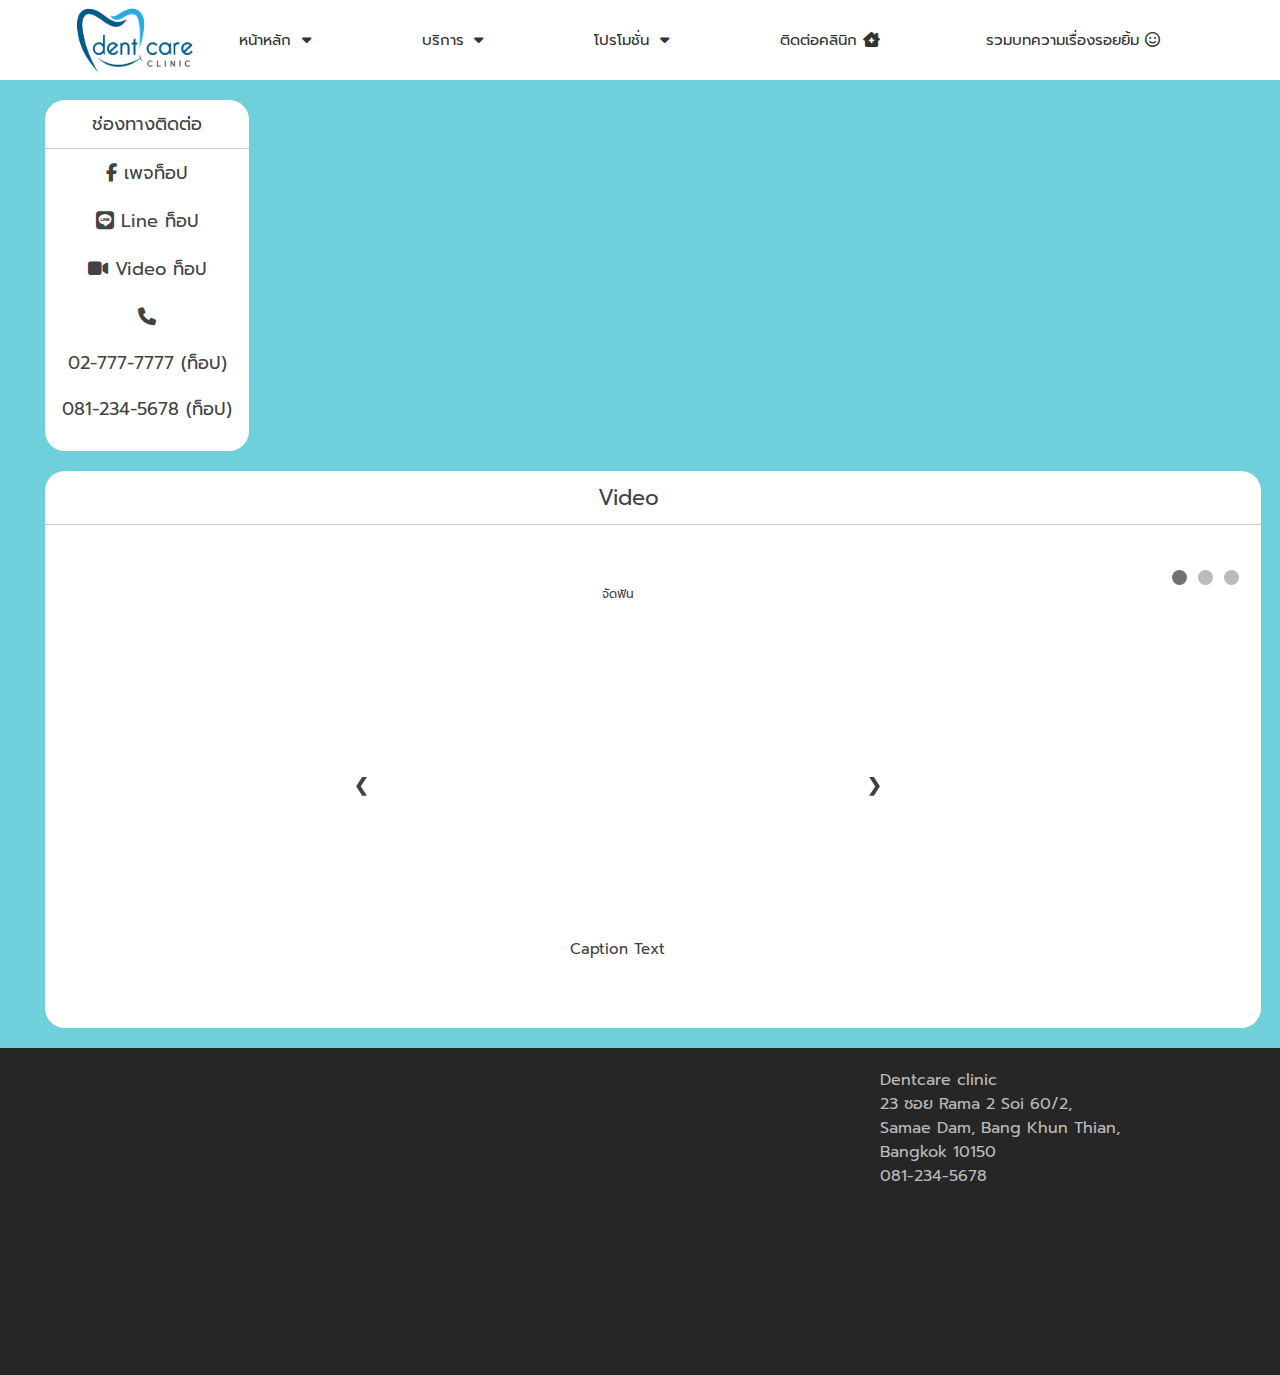
<file: promotion.html>
<!DOCTYPE html>
<html>
  <head>
    <meta charset="UTF-8" />
    <meta name="viewport" content="width=device-width, initial-scale=1.0" />

    <title>Sirichai</title>

    <link rel="stylesheet" href="style.css" />
    <link
      rel="stylesheet"
      href="https://cdnjs.cloudflare.com/ajax/libs/font-awesome/6.2.0/css/all.min.css"
    />
    <link rel="preconnect" href="https://fonts.googleapis.com" />
    <link rel="preconnect" href="https://fonts.gstatic.com" crossorigin />
    <link
      href="https://fonts.googleapis.com/css2?family=Prompt:ital,wght@1,100;1,300&display=swap"
      rel="stylesheet"
    />
  </head>
  <body>
    <nav>
      <span class="nav-toggle" id="js-navbar-toggle">
        <i class="fas fa-bars"></i>
      </span>

      <div class="logo">
        <img src="dentcare.png" alt="logo" width="179" height="190" />
      </div>
      <ul id="js-menu">
        <div class="dropdown">
          <li>
            <a onclick="myFunction()" class="firstpage">
              หน้าหลัก
              <i class="fa-solid fa-caret-down fa-fw"></i>
            </a>
            <div id="myDropdown" class="dropdown-content">
              <a href="index.html"><i class="fa fa-percent fa-fw"></i> โปรโมชั่น </a>
              <a href="index.html">
                <i class="fa fa-light fa-user fa-fw"></i> ประวัติทันตแพทย์</a
              >
              <span class="empty">&nbsp;</span>
              <a href="index.html"
                ><i class="fa fa-phone fa-fw" aria-hidden="true"></i>
                ติดต่อเรา</a
              >
            </div>
          </li>

          <li>
            <a onclick="servicePage()" class="servicepage">
              บริการ
              <i class="fa-solid fa-caret-down fa-fw"></i>
            </a>
            <div id="serviceDropdown" class="dropdown-content">
              <a href="#"
                ><i class="fa-solid fa-user-doctor fa-fw"></i> ตรวจสุขภาพฟัน
              </a>
              <a href="#"> <i class="fa-solid fa-tooth fa-fw"></i> ทำฟัน</a>
              <a href="#">
                <i class="fa-solid fa-teeth-open fa-fw"></i> จัดฟัน</a
              >
              <a href="#"
                ><i class="fa fa-phone fa-fw" aria-hidden="true"></i>
                ปรึกษาทันตแพทย์</a
              >
            </div>
          </li>

          <li>
            <a onclick="promotionPage()" class="promotionpage">
              โปรโมชั่น
              <i class="fa-solid fa-caret-down fa-fw"></i>
            </a>
            <div id="promotionDropdown" class="dropdown-content">
              <a href="#"
                ><i class="fa fa-percent fa-fw"></i>
                โปรโมชั่นประจำเดือน
              </a>
              <a href="#">
                <i class="fa-solid fa-tooth fa-fw"></i>
                โปรโมชั่นทำฟันครั้งแรก</a
              >
            </div>
          </li>
          <li>
            <a href="#">
              ติดต่อคลินิก <i class="fa-solid fa-house-chimney-medical"></i
            ></a>
          </li>
          <li>
            <a href="#">
              รวมบทความเรื่องรอยยิ้ม <i class="fa-regular fa-face-smile"></i
            ></a>
          </li>
        </div>
      </ul>
    </nav>
    <div class="test">
      <div class="container">
        <div class="container1">
          <div>ช่องทางติดต่อ</div>
          <span class="empty">&nbsp;</span>
          <div>
            <i class="fab fa-facebook-f"></i>
            <a class="fb-page" href="www.facebook.com"> เพจท็อป</a>
          </div>
          <div>
            <i class="fa-brands fa-line"></i>
            <a class="line-page" href="www.line.com"> Line ท็อป</a>
          </div>
          <div>
            <i class="fa-solid fa-video"></i>
            <a class="vide-page" href="#"> Video ท็อป</a>
          </div>
          <div>
            <i class="fa fa-phone fa-fw" aria-hidden="true"></i>
            <p>02-777-7777 (ท็อป)</p>
            <p>081-234-5678 (ท็อป)</p>
          </div>
        </div>
      </div>
    
    </div>
    <div class="container">
      <div class="container1">
        <div style="text-align: center; margin-right: 50px; font-size: larger">
          Video
        </div>
        <span class="empty">&nbsp;</span>

        <div class="history">
          <div class="slideshow-container">
            <div class="mySlides fade">
              <div class="numbertext">จัดฟัน</div>
              <iframe
                width="560"
                height="315"
                src="https://www.youtube-nocookie.com/embed/k7veChGqHy0"
                title="YouTube video player"
                frameborder="0"
                allow="accelerometer; autoplay; clipboard-write; encrypted-media; gyroscope; picture-in-picture"
                allowfullscreen
              ></iframe>

              <div class="text">Caption Text</div>
            </div>

            <div class="mySlides fade">
              <div class="numbertext">ถอนฟัน</div>
              <iframe
                width="420"
                height="315"
                src="https://www.youtube.com/embed/tgbNymZ7vqY"
              >
              </iframe>
              <div class="text">Caption Two</div>
            </div>

            <div class="mySlides fade">
              <div class="numbertext">ทำไรสักอย่าง</div>
              <iframe
                width="560"
                height="315"
                src="https://www.youtube-nocookie.com/embed/17-VUK4av3Y"
                title="YouTube video player"
                frameborder="0"
                allow="accelerometer; autoplay; clipboard-write; encrypted-media; gyroscope; picture-in-picture"
                allowfullscreen
              ></iframe>
              <div class="text">Caption Three</div>
            </div>

            <a class="prev" onclick="plusSlides(-1)">❮</a>
            <a class="next" onclick="plusSlides(1)">❯</a>
          </div>
          <br />

          <div style="text-align: center">
            <span class="dot" onclick="currentSlide(1)"></span>
            <span class="dot" onclick="currentSlide(2)"></span>
            <span class="dot" onclick="currentSlide(3)"></span>
          </div>
        </div>
      </div>
    </div>
    <div class="location">
      <div class="boxoflocation">

        <iframe
          src="https://www.google.com/maps/embed?pb=!1m18!1m12!1m3!1d371.0200062630888!2d100.4197353567571!3d13.650457606298241!2m3!1f0!2f0!3f0!3m2!1i1024!2i768!4f13.1!3m3!1m2!1s0x30e2bdedf385f2ff%3A0xbbd2cb826870089!2sDentcare%20clinic!5e0!3m2!1sen!2sth!4v1664429320820!5m2!1sen!2sth"
          width="400"
          height="300"
          style="border: 0"
          allowfullscreen=""
          loading="lazy"
          referrerpolicy="no-referrer-when-downgrade"
        ></iframe>
      </div>
      <div class="boxoflocation">
   
       Dentcare clinic </br>
        23 ซอย Rama 2 Soi 60/2,</br> Samae Dam, Bang Khun Thian,</br> Bangkok 10150</br>
        081-234-5678
      </div>
    </div>
    <script src="script.js"></script>
  </body>
</html>
</file>
<file: style.css>
body {
    font-family: 'Prompt', sans-serif;
    height: 100vh;
    background: rgb(111, 208, 219);  
    margin: 0;
    padding: 0;
}

nav {
    display: flex;
    height: auto;
    background: #fff;
    justify-content: center;
    align-items: center;
    position: relative;
    z-index: 10;
}

.nav-toggle {
    position: absolute;
    top: 20px;
    left: 20px;
    font-size: 30px;
}


.logo {
    margin: 20px 0 20px 0;
        color: rgb(111, 208, 219);
        font-weight: 300;
        font-size: 25px;
        line-height: 0.65;
        font-family: 'Lobster', cursive;
    
}

ul {
    flex-direction: column;
    justify-content: center;
    padding-left: 0;
    display:none;
}

ul li {
    list-style-type:none ;
    font-size: 15px;
    cursor: pointer;
    margin: 20px;
    text-align: center;
    border-bottom-style: solid;
    border-bottom-width: 1px;
    border-bottom-color: #ccc;
    padding: 5px 50px;
}

ul li a {
    text-decoration: none;
    color: #333;

}

ul li:first-child{
    margin-top:0;

}



.active{
    display: flex;
    flex-wrap: nowrap;
}
.dropbtn {
    padding: 10px 16px;
    font-size: 13px;
    border: none;
    cursor: pointer;
    border-radius: 3px;
    outline: none;
    font-family: inherit;
    color: #ffffff;

}

.dropbtn:hover, .dropbtn:focus {
    color: #ffffff;

}

.dropdown {
    position: relative;
    display: inline-block;
}

.dropdown-content {
    display: none;
    position: absolute;
    background-color: #f9f9f9;
    min-width: 200px;
    overflow: auto;
    box-shadow: 0px 8px 16px 0px rgba(0,0,0,0.2);
    border: 1px solid #DCDCDC;
    border-radius: 4px;
}

.dropdown-content a {
	color: #424242;
	padding: 6px 16px;
	text-decoration: none;
	display: block;
  
}
.empty{
	display: block;
	border-bottom: 1px solid #ccc;
	padding: 0;
	line-height: 0;
}
.emptyspace{
  display: block;
	border-bottom: 1px solid black;
	padding: 10px;
	line-height: 0;
}
.dropdown a:hover {background-color: #f1f1f1}

.show {display:block;}
.container1{
    display: flex;
    flex-direction: column;
    margin: 20px 0 0 45px;
    font-size: large;
    width: 95%;
    background-color: #fff;
    border-radius: 20px;
    text-align: center;
  
}
.container1 div{
    
position: relative;
    color: #424242;
    padding: 10px 0 10px 0;
    display: block;
  
}
.container1 div a{
text-decoration: none;
color: #424242;
}
.container1 div a:hover{
text-decoration: none;
color: #2ddc2d;
}
.test {
display: flex;
flex-direction: row;
gap: 20px
}
.container1 .history {
    margin: 20px;
    display: flex;
    flex-direction: row;
}
.slideshow-container {
    max-width: 1000px;
    position: relative;
    margin: auto;
  }
  .prev, .next {
    cursor: pointer;
    position: absolute;
    top: 50%;
    width: auto;
    padding: 16px;
    margin-top: -22px;
    color: white;
    font-weight: bold;
    font-size: 18px;
    transition: 0.6s ease;
    border-radius: 0 3px 3px 0;
    user-select: none;
  }
  .prev {

    left: 0;
    border-radius: 3px 0 0 3px;
  }
  .next {

    right: 0;
    border-radius: 3px 0 0 3px;
  }
  .prev:hover, .next:hover {
    background-color: rgba(0,0,0,0.8);
  }
  .text {
    color: #f2f2f2;
    font-size: 15px;
    padding: 8px 12px;
    position: absolute;
    bottom: 8px;
    width: 100%;
    text-align: center;
  }

  .numbertext {
    color: #f2f2f2;
    font-size: 12px;
    padding: 8px 12px;
    position: absolute;
    top: 0;
  }
  .dot {
    cursor: pointer;
    height: 15px;
    width: 15px;
    margin: 0 2px;
    background-color: #bbb;
    border-radius: 50%;
    display: inline-block;
    transition: background-color 0.6s ease;
  }
  .active, .dot:hover {
    background-color: #717171;
  }
  
  /* Fading animation */
  .fade {
    animation-name: fade;
    animation-duration: 1.5s;
  }
  @keyframes fade {
    from {opacity: .4} 
    to {opacity: 1}
  }
.location {
  display: flex;
  color: #bbb;
  flex-direction: row;
  margin-top: 20px;

  background-color: rgb(39, 38, 38);
  width: auto;
  height: auto;
}
.boxoflocation{
  display: block;
margin-left: auto;
margin-right: auto;
margin-top: 20px;
}




@media screen and (min-width: 800px) {

    nav { height: 80px;
    flex-direction: row;

    }

    .logo{
        padding-left: 45px;
        margin: 0;
    width: 15%;    }
    ul {
        display: flex;
        justify-content: flex-end;
        width: 80%;
        flex-direction: row
        ;
        margin-right: 20px;
    }

    ul li {
        display: inline-block;
        margin: 0 100px 0 0;
        text-align: left;
        border-bottom-style: none;
        padding:0;

    }

    .nav-toggle{
        display: none;
    }
    .container1{
        display: flex;
        flex-direction: column;
        margin: 20px 0 0 45px;
        font-size: large;
        width: 95%;
        background-color: #fff;
        border-radius: 20px;
        text-align: center;
      
    }
 
 .container1 div a{
    text-decoration: none;
    color: #424242;
 }
 .container1 div a:hover{
    text-decoration: none;
    color: #2ddc2d;
 }
 .test {
    display: flex;
    flex-direction: row;
    gap: 20px
 }


}
</file>
